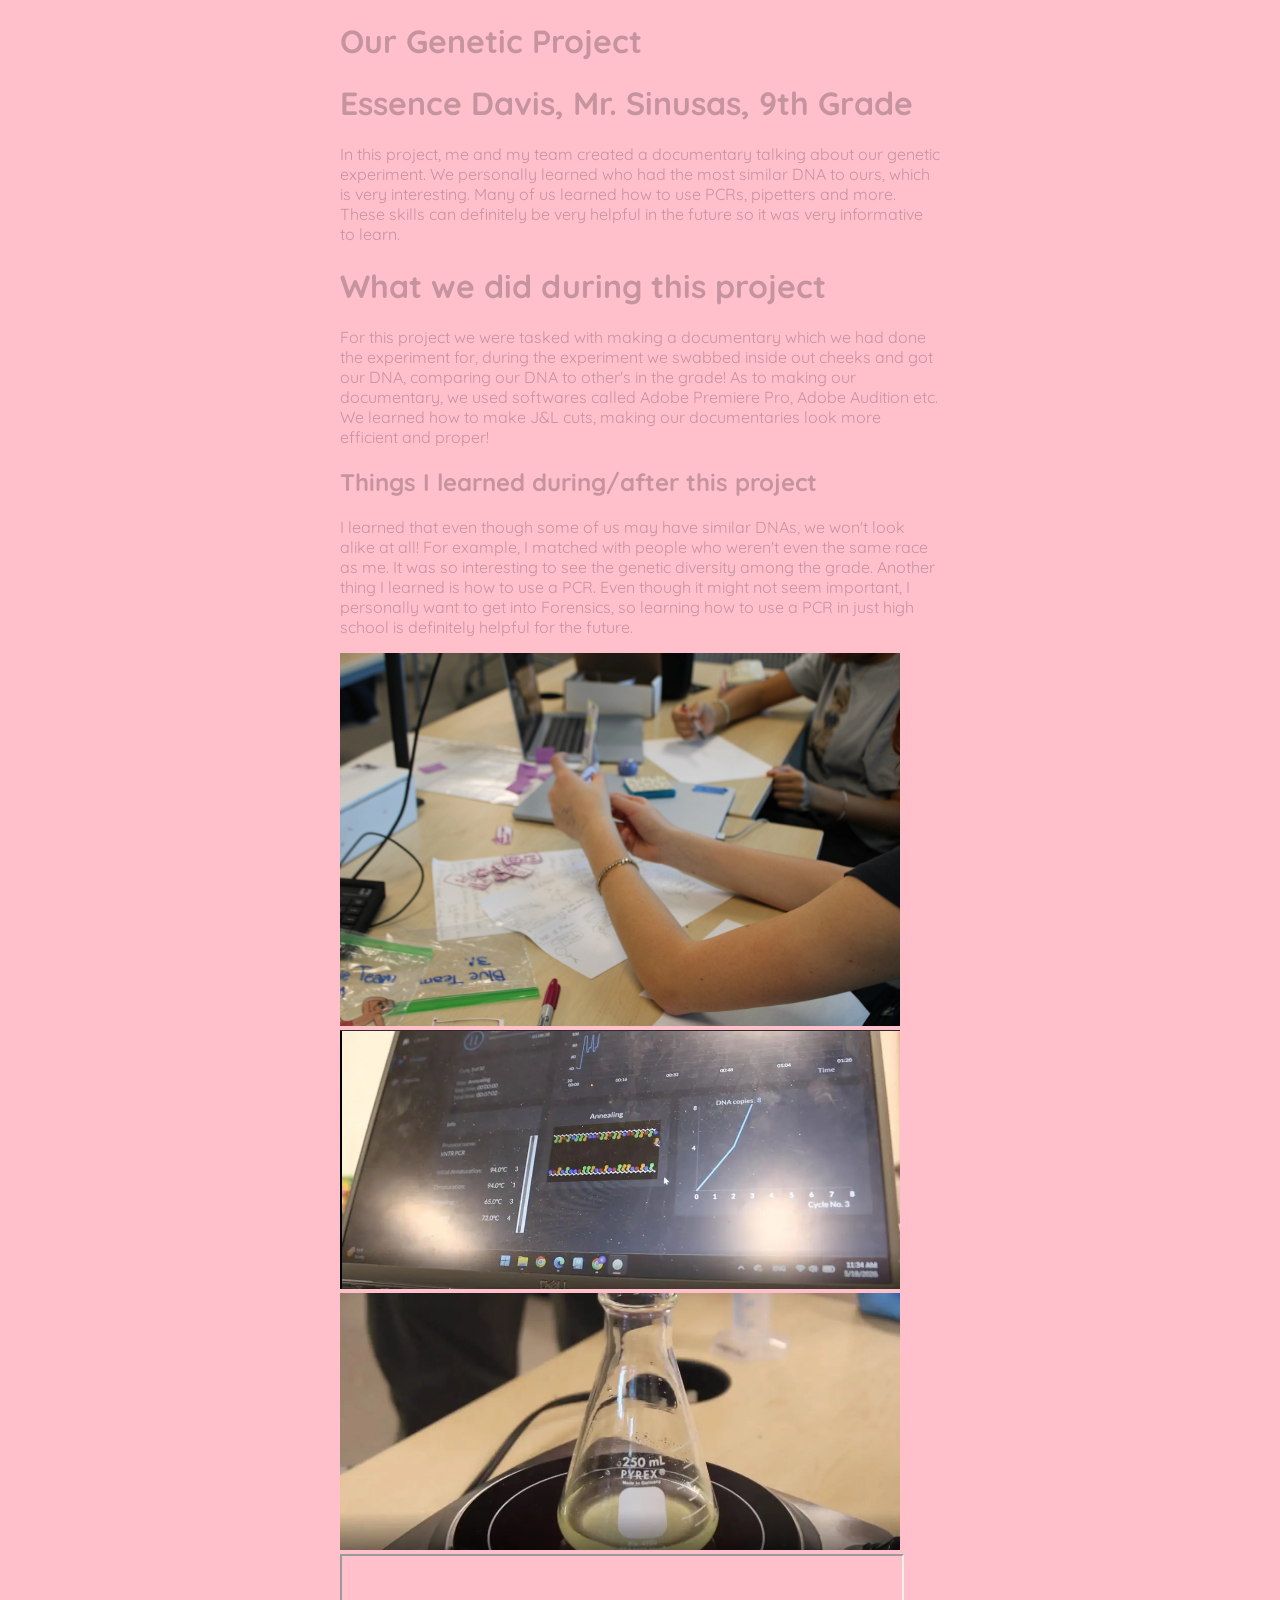
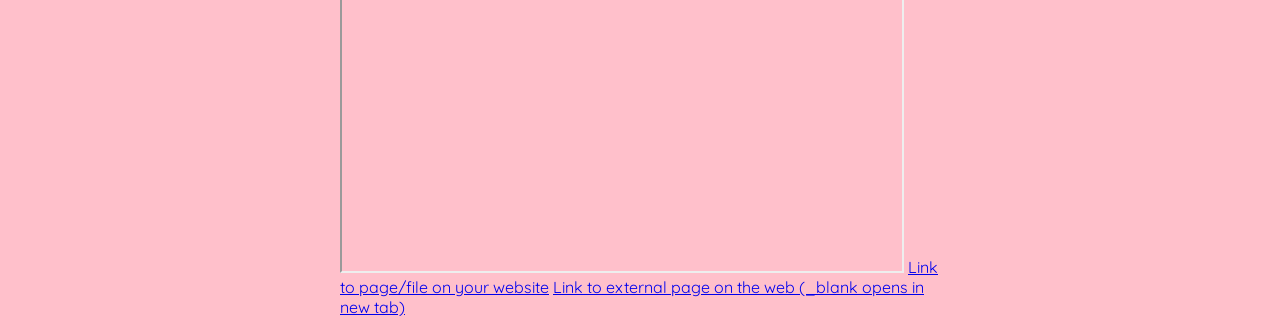
<file: index.html>
<!DOCTYPE html>
<!--
    Anything you put in between the double-dash arrow symbols shown around
    this block of text is designated a 'comment' intended for human coders
    and ignored by the computer. The top "<!DOCTYPE html>" line of code 
    declares that this text file is to be interpreted as HTML code.
-->

<html lang=en>
<!--
    This opening tag marks the start of the html code.  Everything below
    until the </html> closing tag is part of this element. "lang" is an
    attribute defining the language of the website. The value "en" 
    indicates this site is written in English. We indent the content
    inside an element to make it easier for people to read and understand.
-->

    <head>
    <!--Code *about* the website, NOT displayed in the browser window.-->

        <meta charset="UTF-8"> <!--Sets site to use standard characters.-->

        <meta name="viewport" content="width=device-width, initial-scale=1.0">
        <!-- Sizes your site to the visitor's screen size -->

        <meta name="author" content="Essence Davis">
        <!--
            Some tags like "meta" are self-closing. They have "attributes" 
            but no inner content and they don't need or use a closing tag.
        -->

        <title>Genetic Project</title>
        <!--The 'title' is what's displayed in the browser tab.-->

        <link rel="stylesheet" href="/style.css">
        <!--
            HTML (HyperText Markup Language) code is for the website 
            content. CSS (Cascading Style Sheets) code is for the website 
            style. The line above tells the browser the file location and 
            file name to find this code that you'll write/edit there.
        -->

        <link rel="icon" type="image/png" href="/favicon.png">
        <!--
            If you made/found a favicon, export/name it exactly favicon.png
            and upload to the top level of your repo, then this line of
            code will use it as your site icon in the browser tab.
        -->

    </head>

    <body> <!--Everything to be displayed in the browser window.-->
          
<h1>Our Genetic Project</h1>
<h1>Essence Davis, Mr. Sinusas, 9th Grade</h1>
<p>In this project, me and my team created a documentary talking about our genetic experiment. We personally learned who had the most 
  similar DNA to ours, which is very interesting. Many of us learned how to use PCRs, pipetters and more. 
  These skills can definitely be very helpful in the future so it was very informative to learn.</p>

        <!--example headings, paragraphs, lists-->
        <h1>What we did during this project</h1>
        <p>For this project we were tasked with making a documentary which we had done the experiment for, during the experiment we swabbed inside out cheeks and got our DNA,
        comparing our DNA to other's in the grade! As to making our documentary, we used softwares called Adobe Premiere Pro, Adobe Audition etc. We learned how to make J&L cuts,
        making our documentaries look more efficient and proper!</p>
        <h2>Things I learned during/after this project</h2>
        <p>I learned that even though some of us may have similar DNAs, we won't look alike at all! For example, I matched with people who weren't even the same race as me.
        It was so interesting to see the genetic diversity among the grade. Another thing I learned is how to use a PCR. Even though it might not seem important, I personally want
            to get into Forensics, so learning how to use a PCR in just high school is definitely helpful for the future.
        </p>
        </ul>

        <!--example images (uploaded to repo's "images" directory)-->
        <img 
            src="/images/IMG_8907.webp"
            width="560" 
            alt="Two people working on the stop motion video for Documentary">
                <img 
            src="/images/pcr screenshot.webp"
            width="560" 
            alt="PCR in action, shown on the screen">
                <img 
            src="/images/heating.webp"
            width="560" 
            alt="Heating up glass beaker">

        <!--example video (or other content from another webpage)-->
        <iframe 
            src="https://drive.google.com/file/d/https://drive.google.com/drive/folders/1hLRFsSGFisM_97oCUHAC85zEAQT5T3TZ/preview"
            width="560" height="315"
            allowfullscreen>
        </iframe>
        <!-- replace FILE_ID in the example link above with the
             exact text from the equivalent spot within your 
             actual video's Google Drive shared link -->

        <!--example links-->
        <a href="/about.html">Link to page/file on your website</a>
        <a href="https://github.com" target="_blank">Link to
            external page on the web (_blank opens in new tab)</a>

    </body>
</html>
</file>
<file: style.css>
@import url('https://fonts.googleapis.com/css2?family=Boldonse&family=Quicksand:wght@300..700&display=swap');

body {
   background-color: pink;
   color: #C5949F;
   max-width: 600px;
   margin: auto;
   font-family: "Quicksand", sans-serif;
   font-optical-sizing: auto;
   font-weight: 400;
   font-style: normal;
   {border-style: double;}
}
</file>
